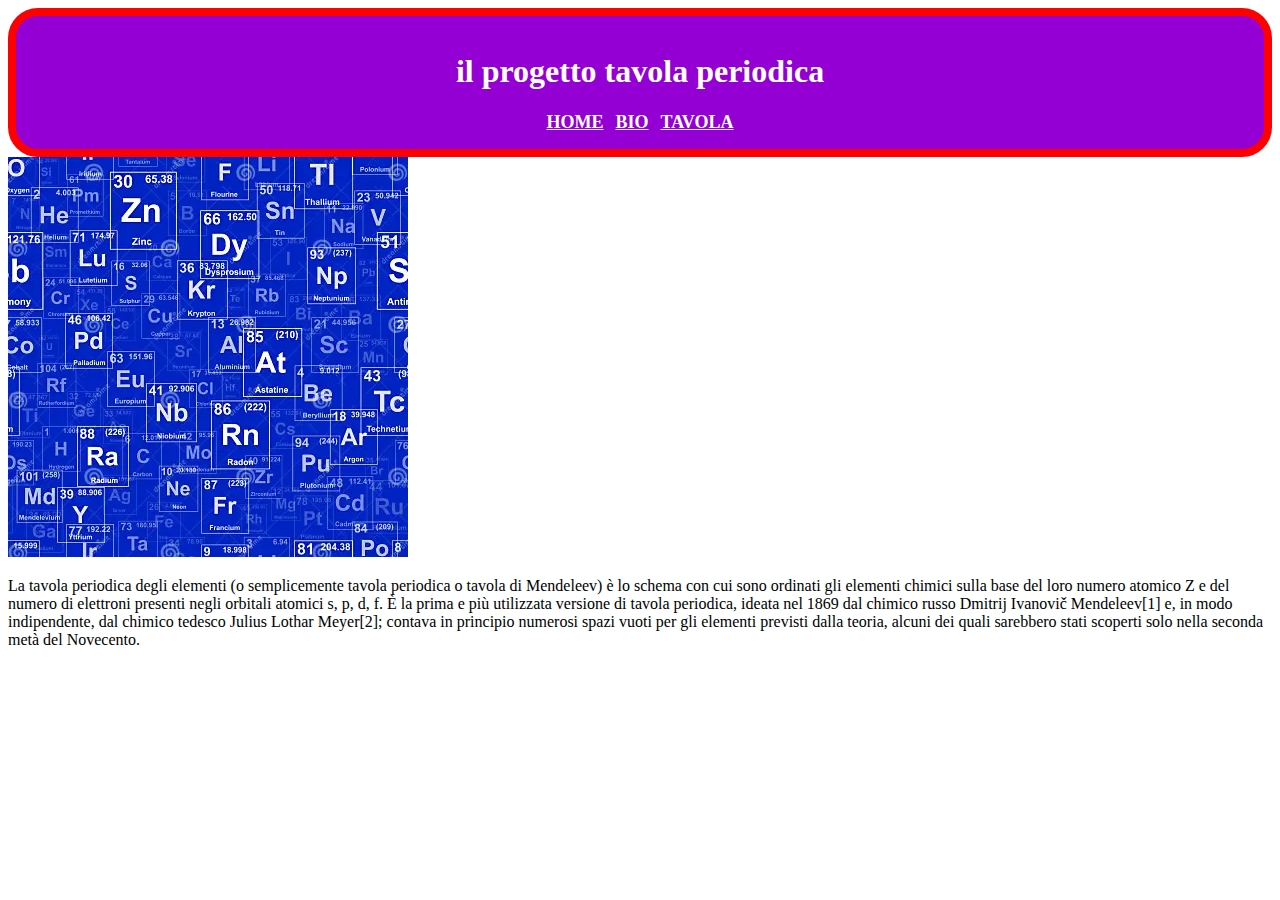
<file: index.html>
<!DOCTYPE html>
<html lang="en">
<head>
    <meta charset="UTF-8">
    <meta name="viewport" content="width=device-width, initial-scale=1.0">
    <title>Document</title>
    <link rel="stylesheet" href="style.css">
</head>
<body>
    <header class="intestazione">
        <h1>il progetto tavola periodica</h1>
        <nav>
            <a class="link-navigazione" href="index.html">HOME</a>
            <a class="link-navigazione" href="bio.html">BIO</a>
            <a class="link-navigazione" href="tavola.html">TAVOLA</a>
        </nav>
    </header>
    <main>
        <img src="tavola.webp" alt="">
        <p>La tavola periodica degli elementi (o semplicemente tavola periodica o tavola di Mendeleev) è lo schema con cui sono ordinati gli elementi chimici sulla base del loro numero atomico Z e del numero di elettroni presenti negli orbitali atomici s, p, d, f. È la prima e più utilizzata versione di tavola periodica, ideata nel 1869 dal chimico russo Dmitrij Ivanovič Mendeleev[1] e, in modo indipendente, dal chimico tedesco Julius Lothar Meyer[2]; contava in principio numerosi spazi vuoti per gli elementi previsti dalla teoria, alcuni dei quali sarebbero stati scoperti solo nella seconda metà del Novecento.</p>
    </main>
    <footer>

    </footer>
</body>
</html>
</file>
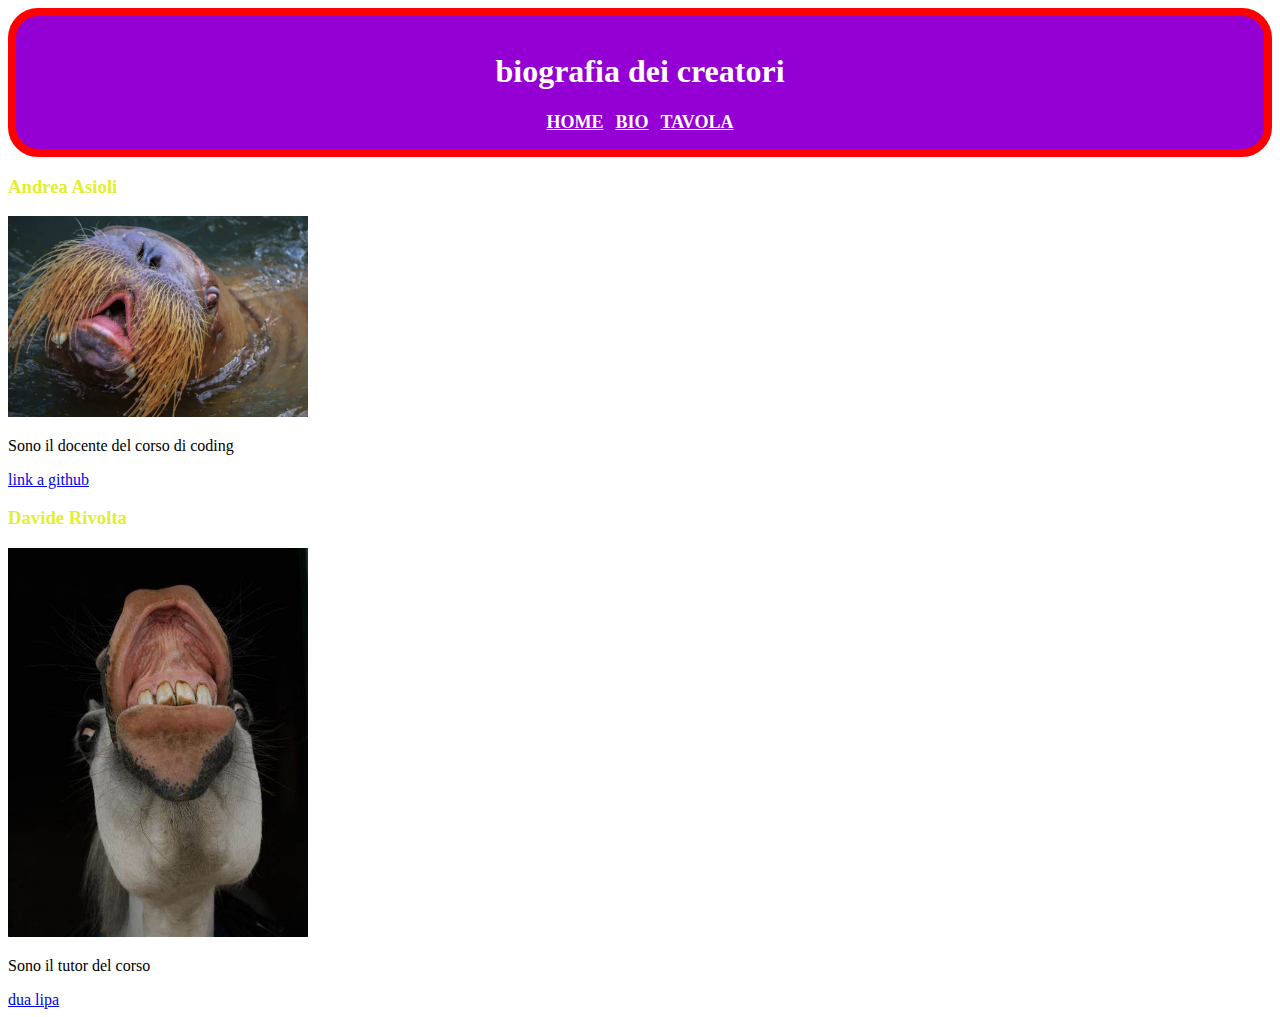
<file: bio.html>
<!DOCTYPE html>
<html lang="en">
<head>
    <meta charset="UTF-8">
    <meta name="viewport" content="width=device-width, initial-scale=1.0">
    <title>Document</title>
    <link rel="stylesheet" href="style.css">
</head>
<body>
    <header class="intestazione">
        <h1>biografia dei creatori</h1>
        <nav>
            <a class="link-navigazione" href="index.html">HOME</a>
            <a class="link-navigazione" href="bio.html">BIO</a>
            <a class="link-navigazione" href="tavola.html">TAVOLA</a>
        </nav>
    </header>
    <main>
        <div>
            <h3 class="nome-bio">Andrea Asioli</h3>
            <img width="300" src="tricheco.webp" alt="">
            <p>Sono il docente del corso di coding</p>
            <a href="https://github.com/labstraction/" target="_blank" rel="noopener noreferrer">link a github</a>
        </div>
        <div>
            <h3 class="nome-bio">Davide Rivolta</h3>
            <img width="300" src="ugly_horse.jfif" alt="">
            <p>Sono il tutor del corso</p>
            <a href="https://www.youtube.com/watch?v=suAR1PYFNYA" target="_blank" rel="noopener noreferrer">dua lipa</a>
        </div>
    </main>
    <footer>

    </footer>
</body>
</html>
</file>
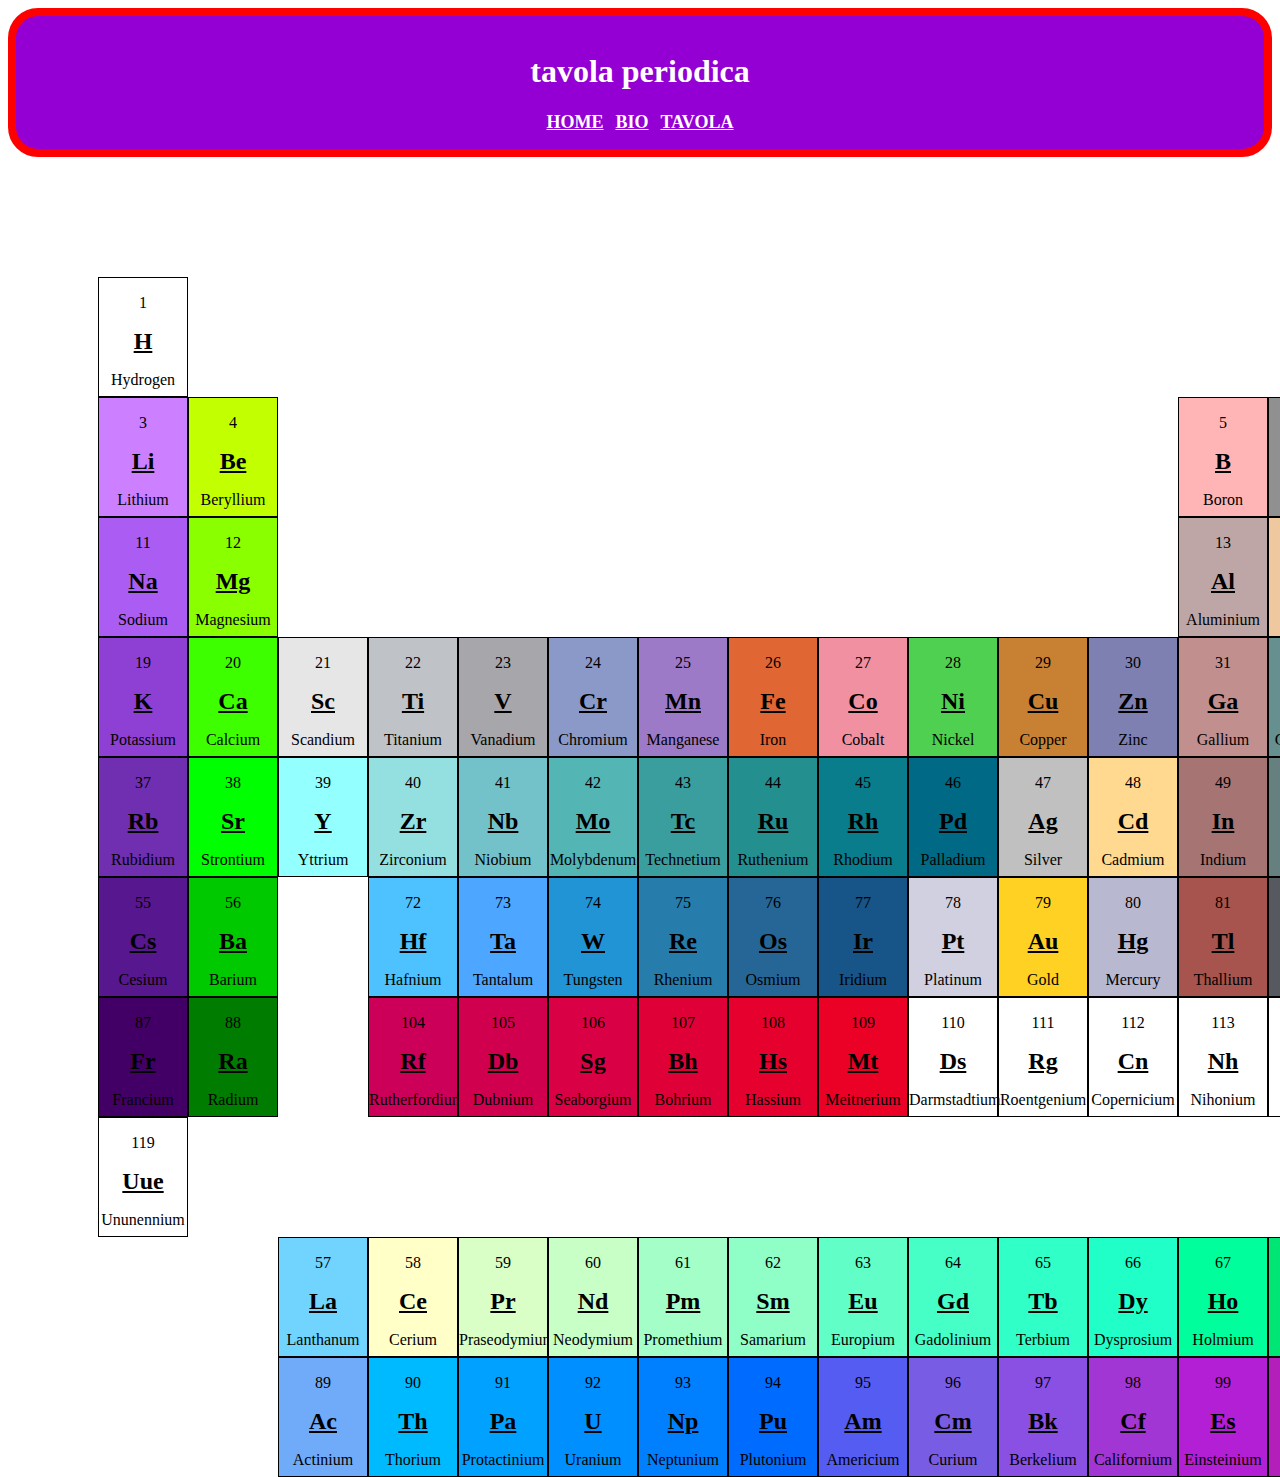
<file: tavola.html>
<!DOCTYPE html>
<html lang="en">
<head>
    <meta charset="UTF-8">
    <meta name="viewport" content="width=device-width, initial-scale=1.0">
    <title>Document</title>
    <link rel="stylesheet" href="style.css">
</head>
<body>
    <header class="intestazione">
        <h1>tavola periodica</h1>
        <nav>
            <a class="link-navigazione" href="index.html">HOME</a>
            <a class="link-navigazione" href="bio.html">BIO</a>
            <a class="link-navigazione" href="tavola.html">TAVOLA</a>
        </nav>
    </header>
    <main id="contenitore">

        

    </main>
    <footer>

    </footer>
</body>
<script src="PeriodicTable.js"></script>
<script src="programma.js"></script>
</html>
</file>
<file: style.css>
.intestazione{
    background-color: darkviolet;
    text-align: center;
    color: white;
    padding: 16px;

    border-style: solid;
    border-color: red;
    border-width: 8px;
    border-radius: 30px;
}


.link-navigazione{
    color: white;
    padding: 4px;
    font-weight: bold;
    font-size: large;
}


.tricheco{
    position: absolute;
    top: 700px;
    left: 500px;
}

.nome-bio{
    color: rgb(226, 238, 50);
}
</file>
